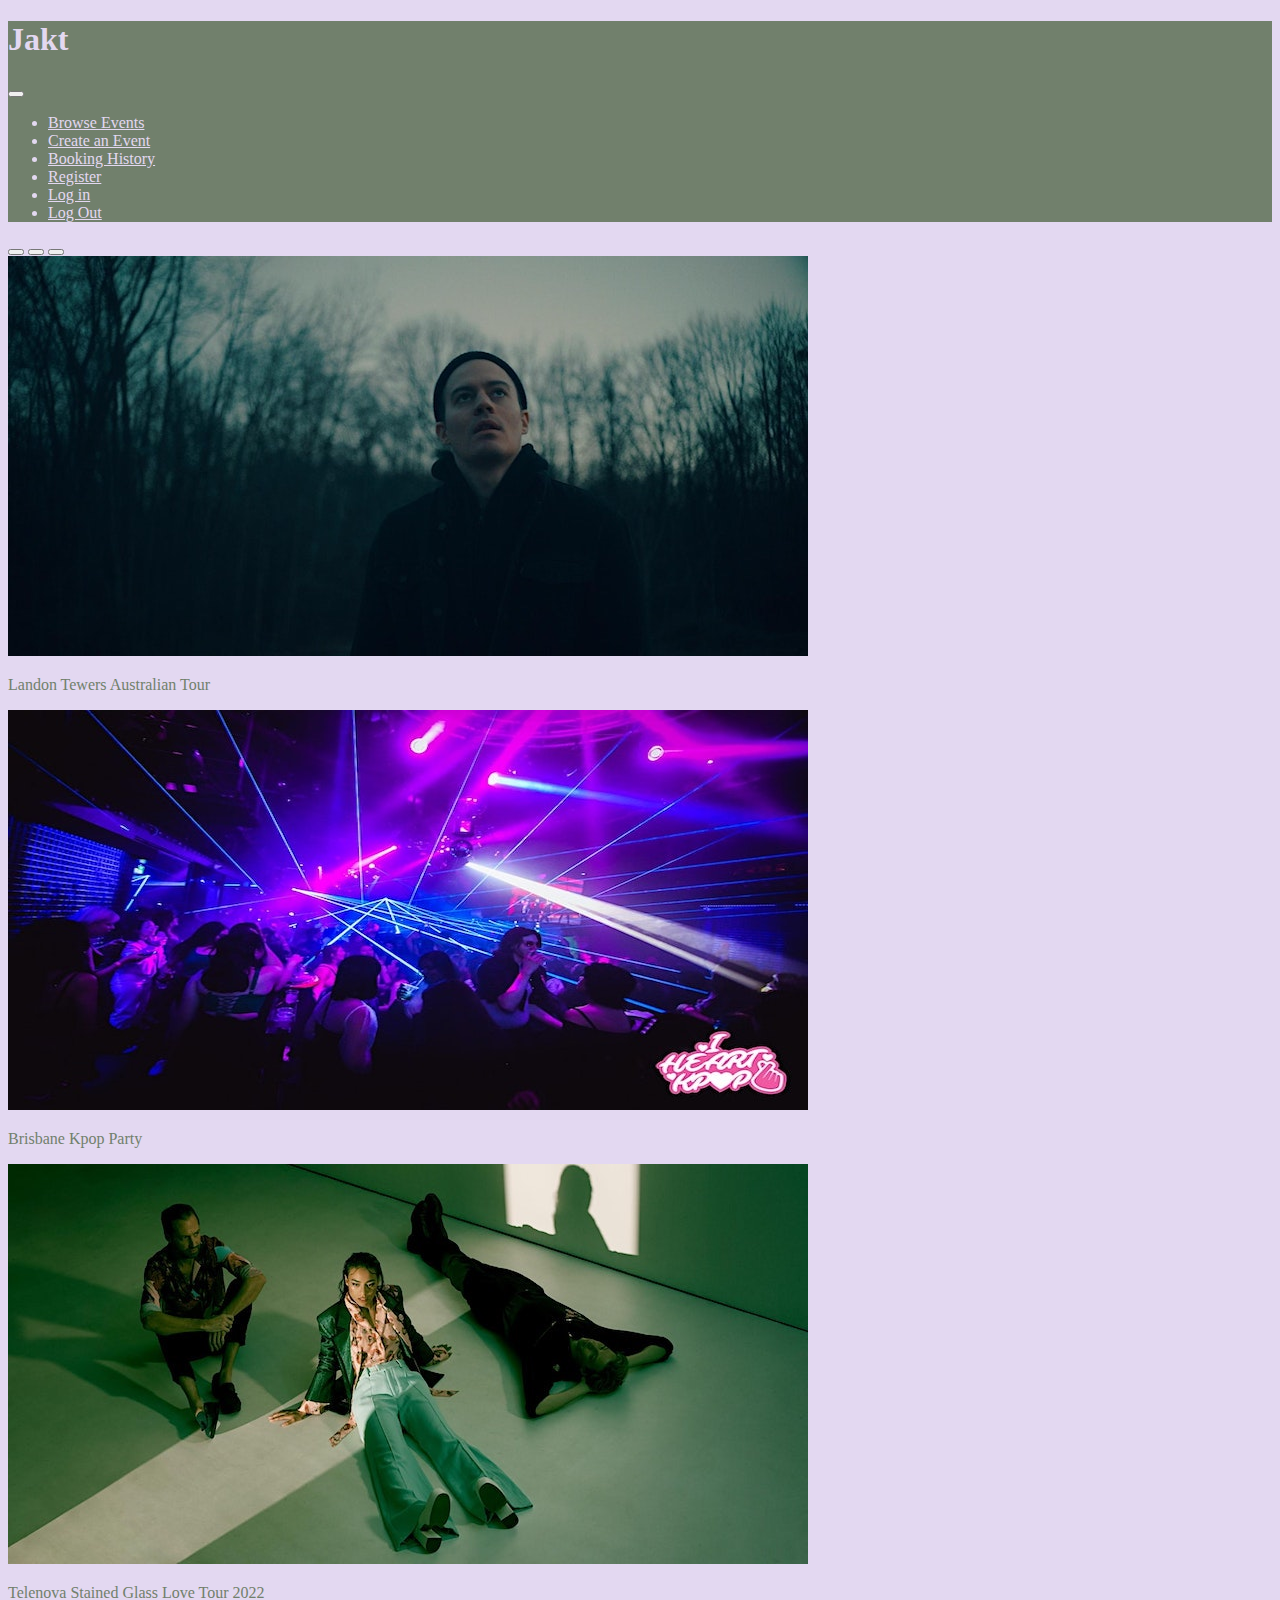
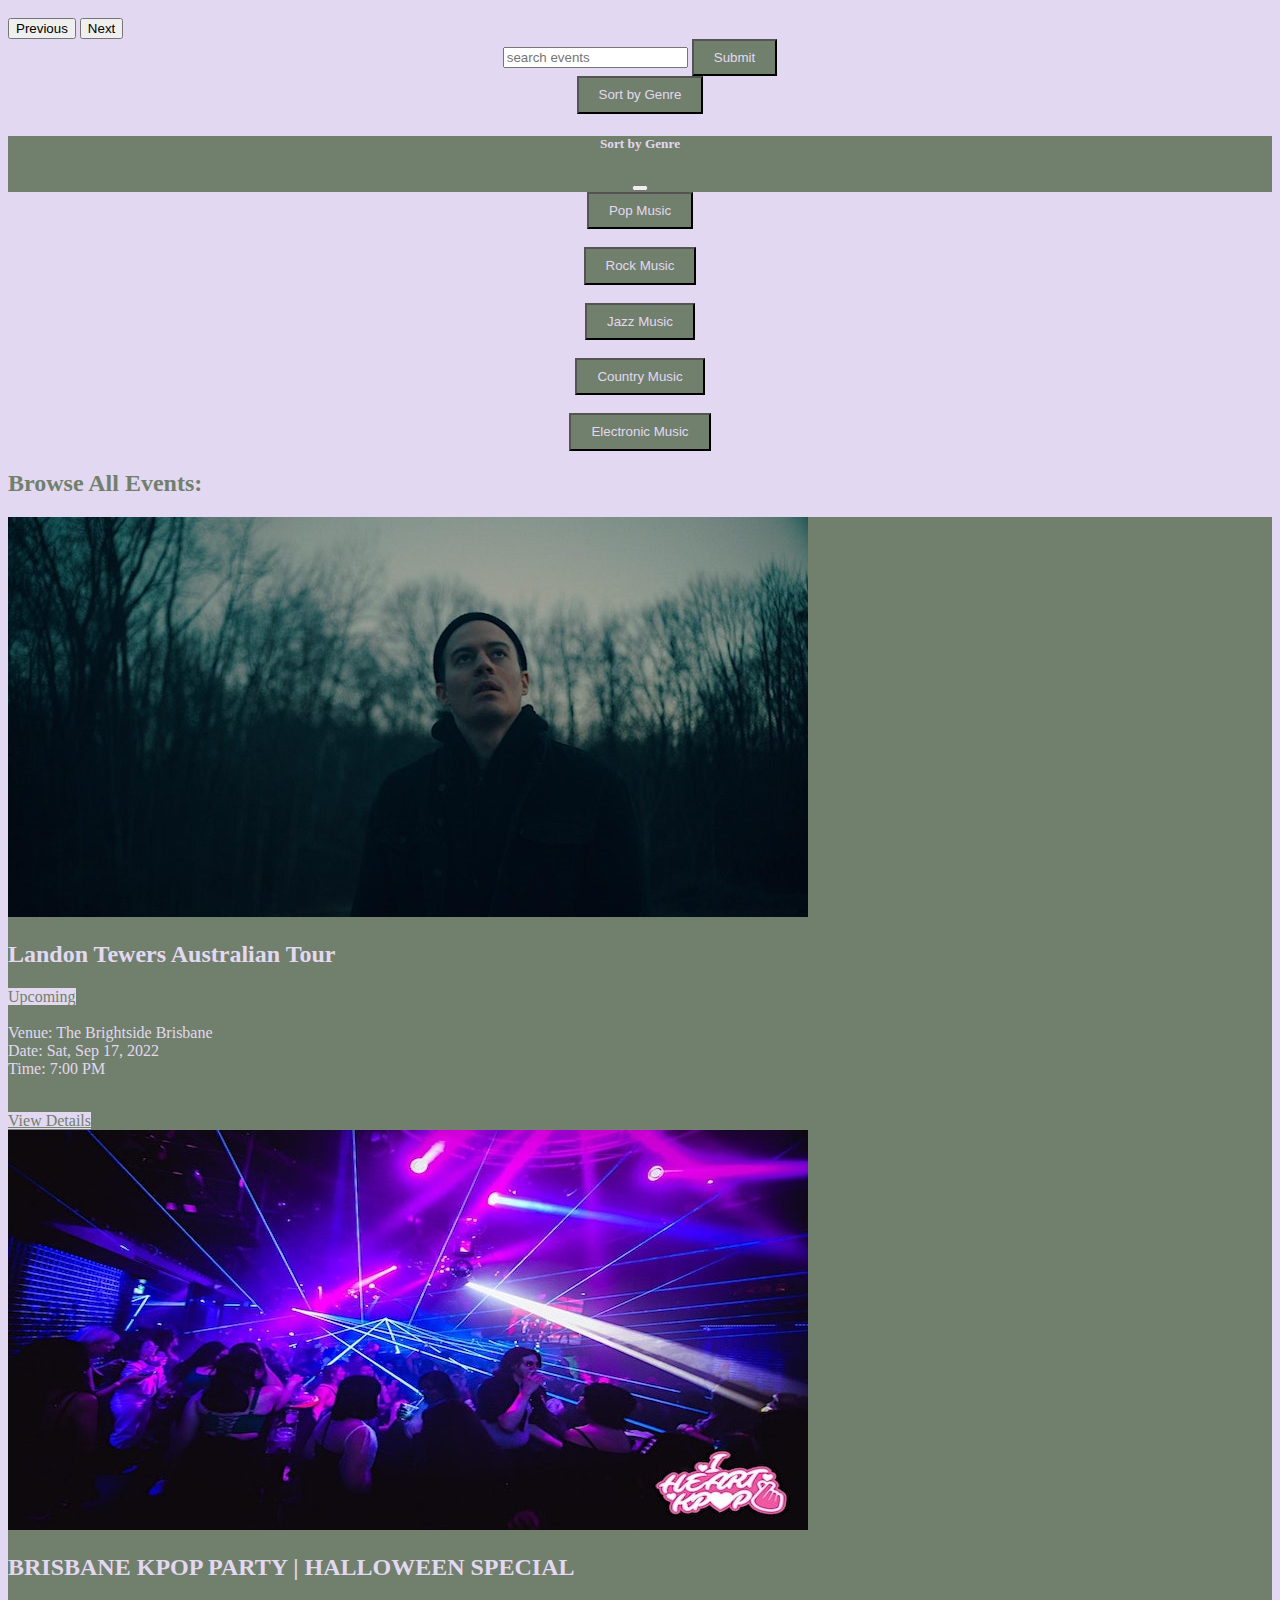
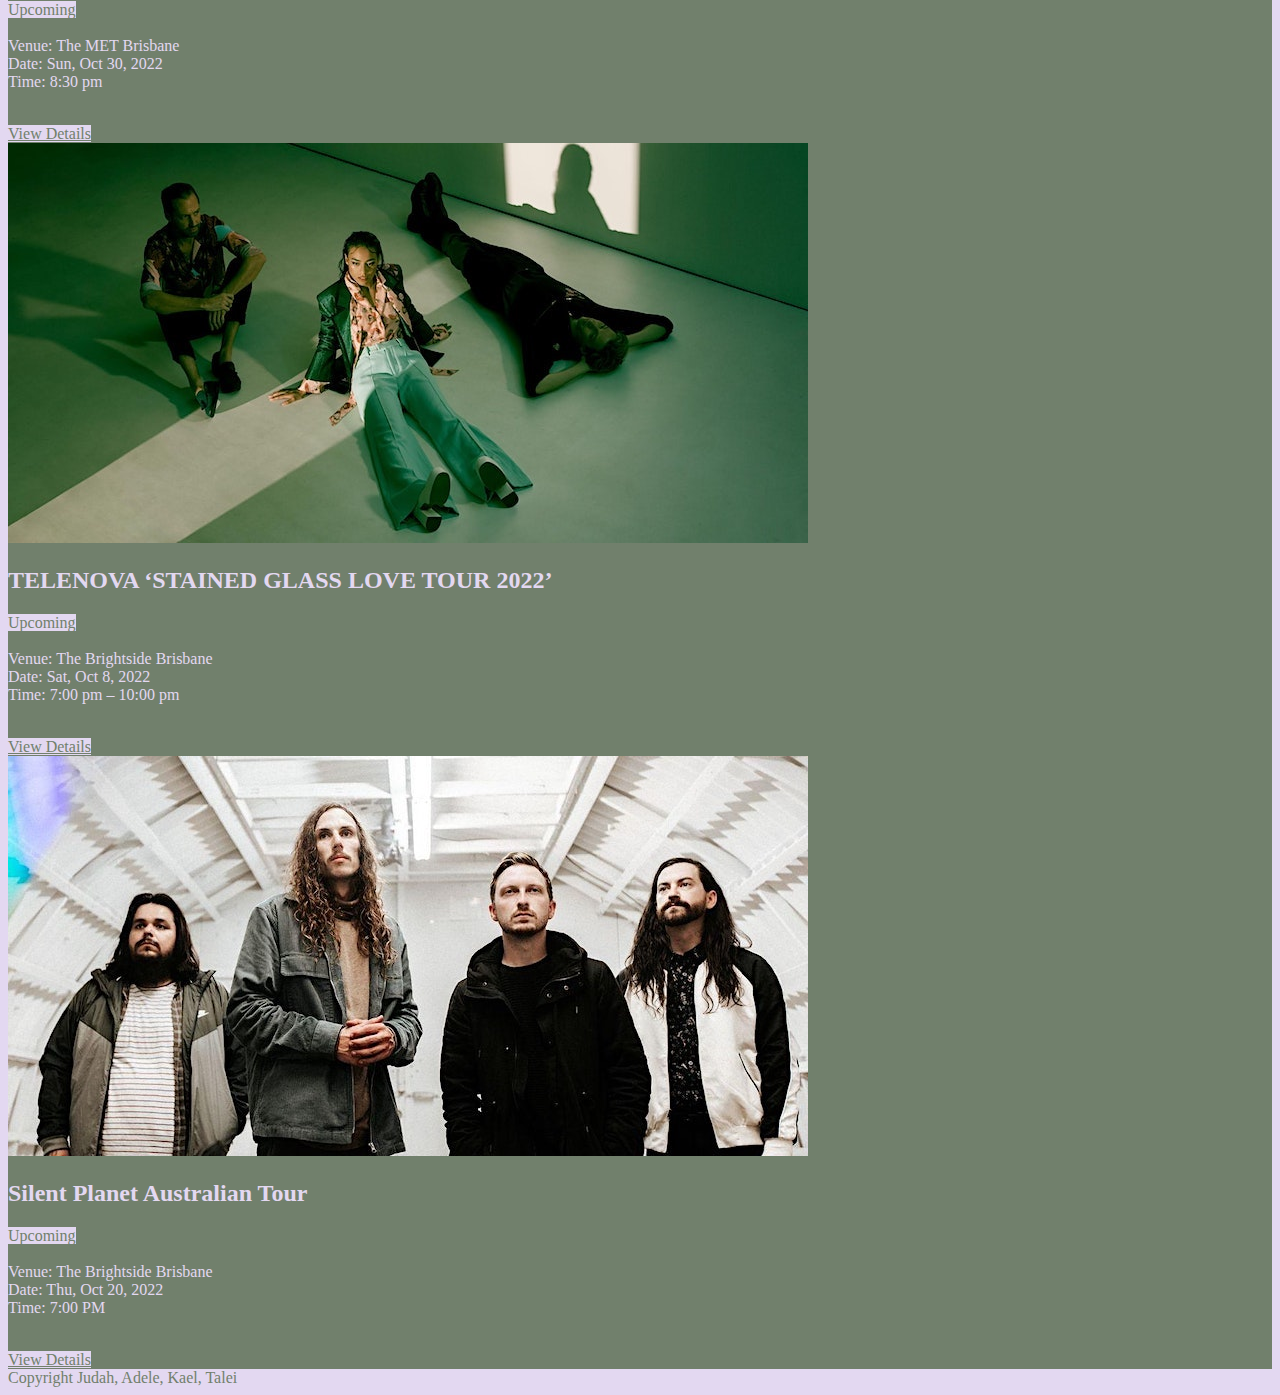
<file: group_html/index.html>
<!doctype html>
<html lang="en">
  <head>
    <!-- meta tags -->
    <meta charset="utf-8">
    <meta name="viewport" content="width=device-width, initial-scale=1">

    <!-- Bootstrap CSS -->
    <link href="https://cdn.jsdelivr.net/npm/bootstrap@5.1.0/dist/css/bootstrap.min.css" rel="stylesheet" integrity="sha384-KyZXEAg3QhqLMpG8r+8fhAXLRk2vvoC2f3B09zVXn8CA5QIVfZOJ3BCsw2P0p/We" crossorigin="anonymous">
  
    <!-- link to CSS file -->
    <link rel="stylesheet" href="css/style.css">

    <title>Music Booking Website</title>

  </head>
  <body class = "standard font">

    <header>

      <nav class="navbar navbar-expand-lg inverse">
        <div class="container-fluid">
          <h1><b>Jakt</b></h1>
          <button class="navbar-toggler" type="button" data-bs-toggle="collapse" data-bs-target="#navbarNavDropdown" aria-controls="navbarNavDropdown" aria-expanded="false" aria-label="Toggle navigation">
            <span class="navbar-toggler-icon">
              <i class="fa fa-navicon" style="color:#fff; font-size:28px;"></i>
            </span>
          </button>
          <div class="collapse navbar-collapse" id="navbarNavDropdown">
            <ul class="navbar-nav ms-auto">
              <li class="nav-item">
                <a class="nav-link active inverse" aria-current="page" href="index.html">Browse Events</a>
              </li>
              <li class="nav-item">
                <a class="nav-link inverse" href="create.html">Create an Event</a>
              </li>
              <li class="nav-item">
                <a class="nav-link inverse" href="history.html">Booking History</a>
              </li>
              <li class="nav-item">
                <a class="nav-link inverse" href="index.html">Register</a>
              </li>
              <li class="nav-item">
                <a class="nav-link inverse" href="index.html">Log in</a>
              </li>
              <li class="nav-item">
                <a class="nav-link inverse" href="index.html">Log Out</a>
              </li>
            </ul>
          </div>
        </div>
      </nav>

    </header>

    <main class="standard">


            <!-- first row -->
            <div class="row">
                <div class="col-sm-12">
                  
                  <div id="carouselExampleCaptions" class="carousel slide container-fluid p-3" data-bs-ride="false">
                    <div class="carousel-indicators">
                      <button type="button" data-bs-target="Landon Tewers Australian Tour" data-bs-slide-to="0" class="active" aria-current="true" aria-label="Slide 1"></button>
                      <button type="button" data-bs-target="Brisbane Kpop Party" data-bs-slide-to="1" aria-label="Slide 2"></button>
                      <button type="button" data-bs-target="Telenova Stained Glass Love Tour 2022" data-bs-slide-to="2" aria-label="Slide 3"></button>
                    </div>
                    <div class="carousel-inner">
                      <div class="carousel-item active">
                        <img src="img/landon.jpeg" class="d-block w-100" alt="Landon Tewers Australian Tour">
                        <div class="carousel-caption d-none d-md-block">
                          <p>Landon Tewers Australian Tour<p>
                        </div>
                      </div>
                      <div class="carousel-item">
                        <img src="img/kpop.jpeg" class="d-block w-100" alt="Brisbane Kpop Party">
                        <div class="carousel-caption d-none d-md-block">
                          <p>Brisbane Kpop Party</p>
                        </div>
                      </div>
                      <div class="carousel-item">
                        <img src="img/telenova.jpeg" class="d-block w-100" alt="Telenova Stained Glass Love Tour 2022">
                        <div class="carousel-caption d-none d-md-block">
                          <p>Telenova Stained Glass Love Tour 2022</p>
                        </div>
                      </div>
                    </div>
                    <button class="carousel-control-prev" type="button" data-bs-target="#carouselExampleCaptions" data-bs-slide="prev">
                      <span class="carousel-control-prev-icon" aria-hidden="true"></span>
                      <span class="visually-hidden">Previous</span>
                    </button>
                    <button class="carousel-control-next" type="button" data-bs-target="#carouselExampleCaptions" data-bs-slide="next">
                      <span class="carousel-control-next-icon" aria-hidden="true"></span>
                      <span class="visually-hidden">Next</span>
                    </button>
                  </div>

                </div>
            </div> <!-- row end -->

            <!-- second row -->
            <div class="row">
                <div class="col-12 col-sm-6" align="center">
                  <form class="form-inline d-flex flex-nowrap" action="">
                    <input type="text" name="search" class="form-control flex-grow-1 my-1 mr-sm-2" id="SearchForm" placeholder="search events">
                    <button type="submit" class="flex-shrink-1 btn btn-change my-1">Submit</button>
                 </form>
                </div>
                <div class="col-12 col-sm-6" align="center">
                  <button class="btn btn-change p-3" type="button" data-bs-toggle="offcanvas" data-bs-target="#offcanvasRight" aria-controls="offcanvasRight">Sort by Genre</button>

                  <div class="offcanvas offcanvas-end" tabindex="-1" id="offcanvasRight" aria-labelledby="offcanvasRightLabel">
                    <div class="offcanvas-header inverse">
                      <h5 class="offcanvas-title" id="offcanvasRightLabel">Sort by Genre</h5>
                      <button type="button" class="btn-close" data-bs-dismiss="offcanvas" aria-label="Close"></button>
                    </div>
                    <div class="offcanvas-body standard">
                      <div class="container text-center">

                      </div>
                      <div class="container text-center">
                        <div class="row">
                          <div class="col">
                            <button type="button" class="btn btn-change">Pop Music</button>
                            <br><br>
                          </div>
                        </div>
                        <div class="row">
                          <div class="col">
                            <button type="button" class="btn btn-change">Rock Music</button>
                            <br><br>
                          </div>
                        </div>
                        <div class="row">
                          <div class="col">
                            <button type="button" class="btn btn-change">Jazz Music</button>
                            <br><br>
                          </div>
                        </div>
                        <div class="row">
                          <div class="col">
                            <button type="button" class="btn btn-change">Country Music</button>
                            <br><br>
                          </div>
                        </div>
                        <div class="row">
                          <div class="col">
                            <button type="button" class="btn btn-change">Electronic Music</button>
                          </div>
                        </div>
                        </div>
                      </div>
                    </div>
                  </div>
            </div> <!-- row end --> 

            <!-- third row -->
            <div class="row">
              <div class="col-12">
                <h2 class="p-3"> Browse All Events: </h2>
              </div>
            </div><!-- row end --> 



            <!-- fourth row -->
            <div class="container">
              <div class="row">
              <div class="col-12 col-sm-12 col-md-6 col-lg-4 col-xl-3 p-3 p-3 d-flex justify-content-start">
                    <!-- card 1 -->
                    <div class="inverse card mx-3" style="width: 100%;">
                      <img src="img/landon.jpeg" class="card-img-top" alt="...">
                      <div class="card-body">
                        <p class="card-text">
                        <h2>Landon Tewers Australian Tour</h2>
                        <span class="badge standard">Upcoming</span>
                        <br><br>
                        Venue: The Brightside Brisbane
                        <br>
                        Date: Sat, Sep 17, 2022
                        <br>
                        Time: 7:00 PM
                        <br><br>
                        </p>
                      </div>
                      <div class="card-footer mx-auto justify-content-center">
                        <a class="btn standard" href="details.html" role="button">View Details</a>
                      </div>
                    </div>
                    </div>
                    <div class="col-12 col-sm-12 col-md-6 col-lg-4 col-xl-3 p-3 p-3 d-flex justify-content-start">
                    <!-- card 2 -->
                    <div class="inverse card mx-3" style="width: 100%;">
                      <img src="img/kpop.jpeg" class="card-img-top" alt="...">
                      <div class="card-body">
                        <p class="card-text">
                        <h2>BRISBANE KPOP PARTY | HALLOWEEN SPECIAL</h2>
                        <span class="badge standard">Upcoming</span>
                        <br><br>
                        Venue: The MET Brisbane
                          <br>
                          Date: Sun, Oct 30, 2022
                          <br>
                          Time: 8:30 pm 
                        <br><br>
                        </p>
                      </div>
                      <div class="card-footer mx-auto justify-content-center">
                        <a class="btn standard" href="details.html" role="button">View Details</a>
                      </div>
                    </div>
                    </div>
                    <div class="col-12 col-sm-12 col-md-6 col-lg-4 col-xl-3 p-3 p-3 d-flex justify-content-start">
                    <!-- card 3 -->
                    <div class="inverse card mx-3" style="width: 100%;">
                      <img src="img/telenova.jpeg" class="card-img-top" alt="...">
                      <div class="card-body">
                        <p class="card-text">
                        <h2>TELENOVA ‘STAINED GLASS LOVE TOUR 2022’</h2>
                        <span class="badge standard">Upcoming</span>
                        <br><br>
                        Venue: The Brightside Brisbane
                        <br>
                        Date: Sat, Oct 8, 2022
                        <br>
                        Time: 7:00 pm – 10:00 pm
                        <br><br>
                        </p>
                      </div>
                      <div class="card-footer mx-auto justify-content-center">
                        <a class="btn standard" href="details.html" role="button">View Details</a>
                      </div>
                    </div>
                    </div>
                    <div class="col-12 col-sm-12 col-md-6 col-lg-4 col-xl-3 p-3 p-3 d-flex justify-content-start">
                    <!-- card 4 -->
                    <div class="inverse card mx-3" style="width: 100%;">
                      <img src="img/silent.jpeg" class="card-img-top" alt="...">
                      <div class="card-body">
                        <p class="card-text">
                        <h2>Silent Planet Australian Tour</h2>
                        <span class="badge standard">Upcoming</span>
                        <br><br>
                        Venue: The Brightside Brisbane
                        <br>
                        Date: Thu, Oct 20, 2022
                        <br>
                        Time: 7:00 PM 
                        <br><br>
                      </p>
                    </div>
                      <div class="card-footer mx-auto justify-content-center">
                        <a class="btn standard" href="details.html" role="button">View Details</a>
                      </div>
                    </div>
                    </div>
          
                    </div>
                    </div>



        <!-- Bootstrap CSS -->
        <script src="https://cdn.jsdelivr.net/npm/bootstrap@5.1.0/dist/js/bootstrap.bundle.min.js" integrity="sha384-U1DAWAznBHeqEIlVSCgzq+c9gqGAJn5c/t99JyeKa9xxaYpSvHU5awsuZVVFIhvj" crossorigin="anonymous"></script>
    </main>

    <footer class="standard">
      Copyright Judah, Adele, Kael, Talei
  </footer>
  </body>



</html>
</file>
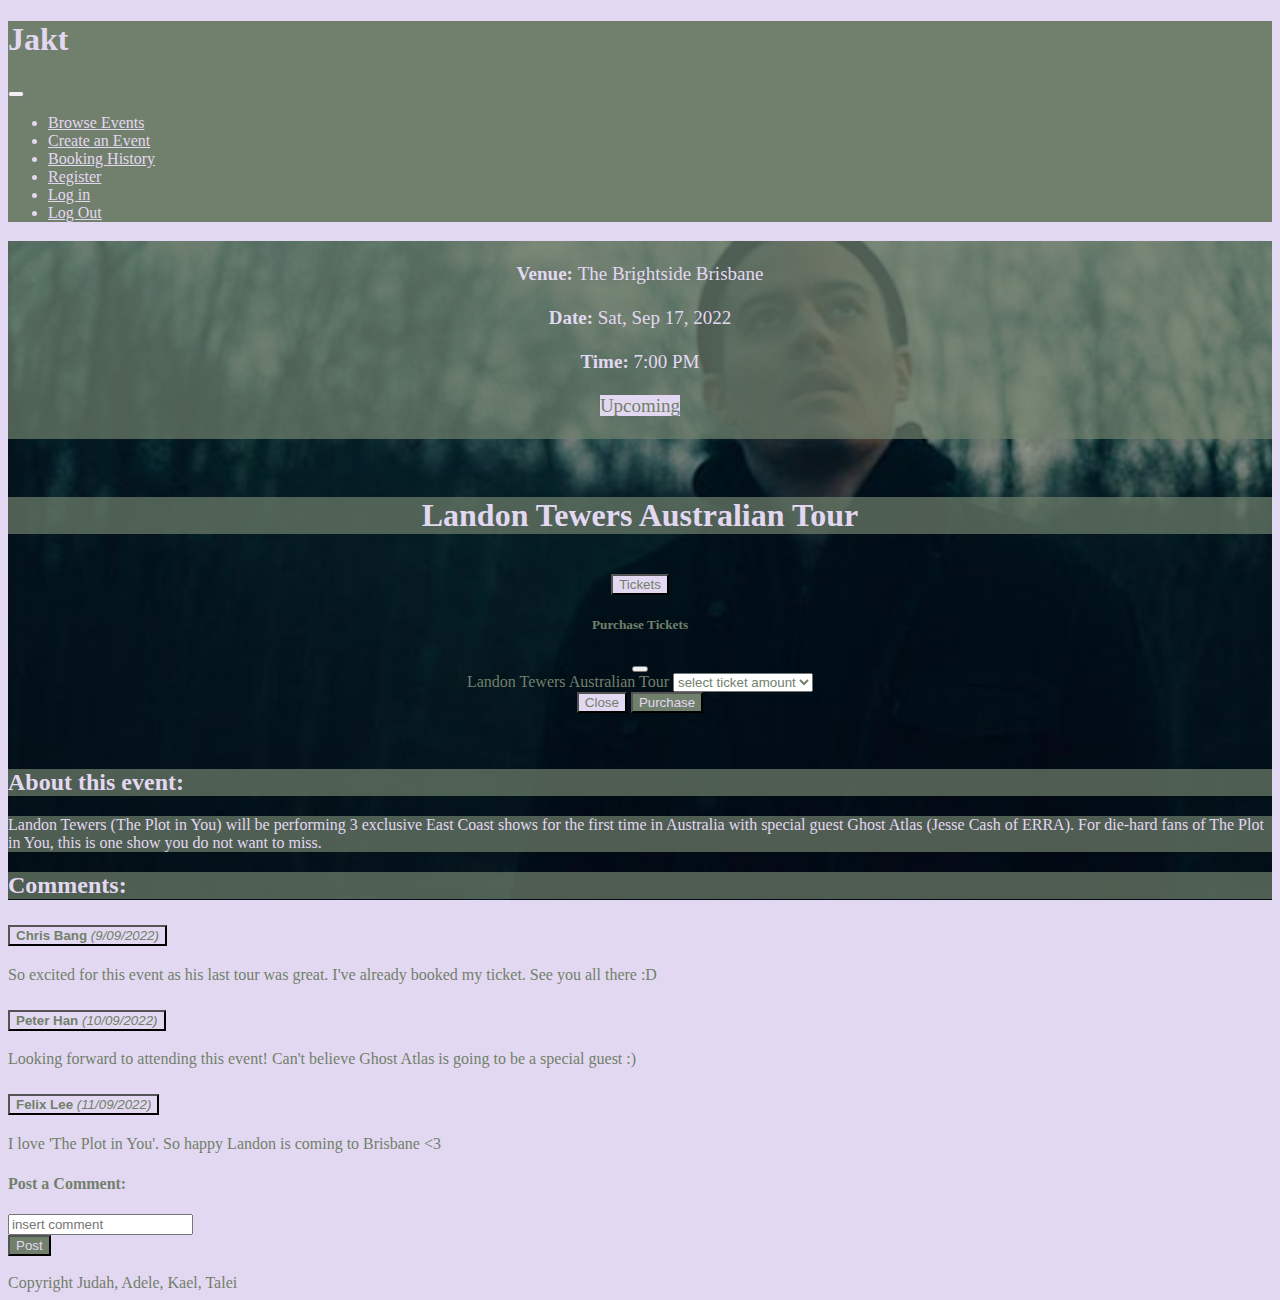
<file: group_html/details.html>
<!doctype html>
<html lang="en">
  <head>
    <!-- meta tags -->
    <meta charset="utf-8">
    <meta name="viewport" content="width=device-width, initial-scale=1">

    <!-- Bootstrap CSS -->
    <link href="https://cdn.jsdelivr.net/npm/bootstrap@5.1.0/dist/css/bootstrap.min.css" rel="stylesheet" integrity="sha384-KyZXEAg3QhqLMpG8r+8fhAXLRk2vvoC2f3B09zVXn8CA5QIVfZOJ3BCsw2P0p/We" crossorigin="anonymous">
  
    <!-- link to CSS file -->
    <link rel="stylesheet" href="css/style.css">

    <title>Music Booking Website</title>

  </head>
  <body class = "standard font">

    <header>

      <nav class="navbar navbar-expand-lg inverse">
        <div class="container-fluid">
          <h1>Jakt</h1>
          <button class="navbar-toggler" type="button" data-bs-toggle="collapse" data-bs-target="#navbarNavDropdown" aria-controls="navbarNavDropdown" aria-expanded="false" aria-label="Toggle navigation">
            <span class="navbar-toggler-icon">
              <i class="fa fa-navicon" style="color:#fff; font-size:28px;"></i>
            </span>
          </button>
          <div class="collapse navbar-collapse" id="navbarNavDropdown">
            <ul class="navbar-nav ms-auto">
              <li class="nav-item">
                <a class="nav-link active inverse" aria-current="page" href="index.html">Browse Events</a>
              </li>
              <li class="nav-item">
                <a class="nav-link inverse" href="create.html">Create an Event</a>
              </li>
              <li class="nav-item">
                <a class="nav-link inverse" href="history.html">Booking History</a>
              </li>
              <li class="nav-item">
                <a class="nav-link inverse" href="index.html">Register</a>
              </li>
              <li class="nav-item">
                <a class="nav-link inverse" href="index.html">Log in</a>
              </li>
              <li class="nav-item">
                <a class="nav-link inverse" href="index.html">Log Out</a>
              </li>
            </ul>
          </div>
        </div>
      </nav>

    </header>

    <main class="standard ">

        <div class="container-fluid background-img">

            <!-- first row -->
            <div class="row">
                <div class="col-12 col-md-6 section-text d-flex align-items-center justify-content-center opacity">
                    <p class="p-3" align="center" style="font-size:19px">
                    <br>
                    <b>Venue: </b> The Brightside Brisbane
                    <br><br>
                    <b>Date:</b> Sat, Sep 17, 2022
                    <br><br>
                    <b>Time:</b> 7:00 PM
                    <br><br>
                    <span class="badge standard">Upcoming</span>
                    <br><br>
                    </p>
                </div>
                <div class="col-12 col-md-6 section-text" align="center">
                  <br>
                    <h1 class="p-3 opacity">Landon Tewers Australian Tour</h1>
                  <br>
                  
                  <!-- Button trigger modal -->
                    <button type="button" class="btn standard" data-bs-toggle="modal" data-bs-target="#tickets">
                        Tickets
                    </button>
  
                    <!-- Modal -->
                    <div class="modal fade modal-text" id="tickets" tabindex="-1" aria-labelledby="ticketModal" aria-hidden="true">
                        <div class="modal-dialog modal-dialog-centered">
                        <div class="modal-content">
                            <div class="modal-header">
                              <h5 class="modal-title" id="ticketModal">Purchase Tickets</h5>
                              <button type="button" class="btn-close" data-bs-dismiss="modal" aria-label="Close"></button>
                            </div>
                            <div class="modal-body">
                                Landon Tewers Australian Tour
                                <select class="form-select modal-text" aria-label="Default select example">
                                    <option selected>select ticket amount</option>
                                    <option value="1">1</option>
                                    <option value="2">2</option>
                                    <option value="3">3</option>
                                    <option value="4">4</option>
                                    <option value="5">5</option>
                                    <option value="6">6</option>
                                    <option value="7">7</option>
                                    <option value="8">8</option>
                                    <option value="9">9</option>
                                    <option value="10">10</option>
                                  </select>
                            </div>
                            <div class="modal-footer">
                              <button type="button" class="btn standard" data-bs-dismiss="modal">Close</button>
                              <button type="button" class="btn inverse" data-bs-dismiss="modal">Purchase</button>
                            </div>
                        </div>
                        </div>
                    </div>
                  <br><br>
                </div>
            </div> <!-- row end --> 
            <!-- second row -->
            <div class="row section-text">
                <div class="col-12">
                    <h2 class="p-3 opacity">About this event:</h2>
                    <p class="p-3 opacity">Landon Tewers (The Plot in You) will be performing 3 exclusive East Coast shows for the first time in Australia with special guest Ghost Atlas (Jesse Cash of ERRA). For die-hard fans of The Plot in You, this is one show you do not want to miss.</p>
                </div>
            </div> <!-- row end --> 
            <!-- third row -->
            <div class="row section-text">
                <div class="col-12">
                    <h2 class="p-3 opacity">Comments:</h2>
                    <div class="accordion standard p-3">
                        <div>
                          <h2>
                            <button class="accordion-button" type="button" data-bs-toggle="collapse" data-bs-target="#collapseOne" aria-expanded="true" aria-controls="collapseOne">
                              <a><b>Chris Bang</b> <i>(9/09/2022)</i></a>
                            </button>
                          </h2>
                          <div id="collapseOne" class="accordion-collapse collapse show">
                            <div class="accordion-body">
                                <p>So excited for this event as his last tour was great. I've already booked my ticket. See you all there :D </p>
                            </div>
                          </div>
                        </div>
                        <div class="accordion-item">
                          <h2 class="accordion-header">
                            <button class="accordion-button collapsed" type="button" data-bs-toggle="collapse" data-bs-target="#collapseTwo" aria-expanded="false" aria-controls="collapseTwo">
                                <a><b>Peter Han</b> <i>(10/09/2022)</i></a>
                            </button>
                          </h2>
                          <div id="collapseTwo" class="accordion-collapse collapse" aria-labelledby="headingTwo" data-bs-parent="#accordionExample">
                            <div class="accordion-body">
                                <p>Looking forward to attending this event! Can't believe Ghost Atlas is going to be a special guest :) </p>
                            </div>
                          </div>
                        </div>
                        <div class="accordion-item">
                          <h2 class="accordion-header" id="headingThree">
                            <button class="accordion-button collapsed" type="button" data-bs-toggle="collapse" data-bs-target="#collapseThree" aria-expanded="false" aria-controls="collapseThree">
                                <a><b>Felix Lee</b> <i>(11/09/2022)</i></a>
                            </button>
                          </h2>
                          <div id="collapseThree" class="accordion-collapse collapse" aria-labelledby="headingThree" data-bs-parent="#accordionExample">
                            <div class="accordion-body">
                                <p>I love 'The Plot in You'. So happy Landon is coming to Brisbane <3 </p>
                            </div>
                          </div>
                        </div>
                      </div>
                </div>
                </div>
                <!-- fourth row -->
                <div class="row section-text p-3">
                    <div class="col-12 standard">
                        <div class="p-3">
                            <label for="comment1" class="form-label"><h4>Post a Comment:</h4></label>
                            <input type="email" class="form-control" id="comment1" placeholder="insert comment">
                          </div>
                          <div class="p-3">
                            <button type="submit" class="btn inverse">Post</button>
                          </div>
                    </div>
                </div> <!-- row end --> 
                <br>
        </div> <!-- container end -->

        <!-- Bootstrap CSS -->
        <script src="https://cdn.jsdelivr.net/npm/bootstrap@5.1.0/dist/js/bootstrap.bundle.min.js" integrity="sha384-U1DAWAznBHeqEIlVSCgzq+c9gqGAJn5c/t99JyeKa9xxaYpSvHU5awsuZVVFIhvj" crossorigin="anonymous"></script>
    </main>

    <footer class="standard">
      Copyright Judah, Adele, Kael, Talei
    </footer>

  </body>



</html>
</file>
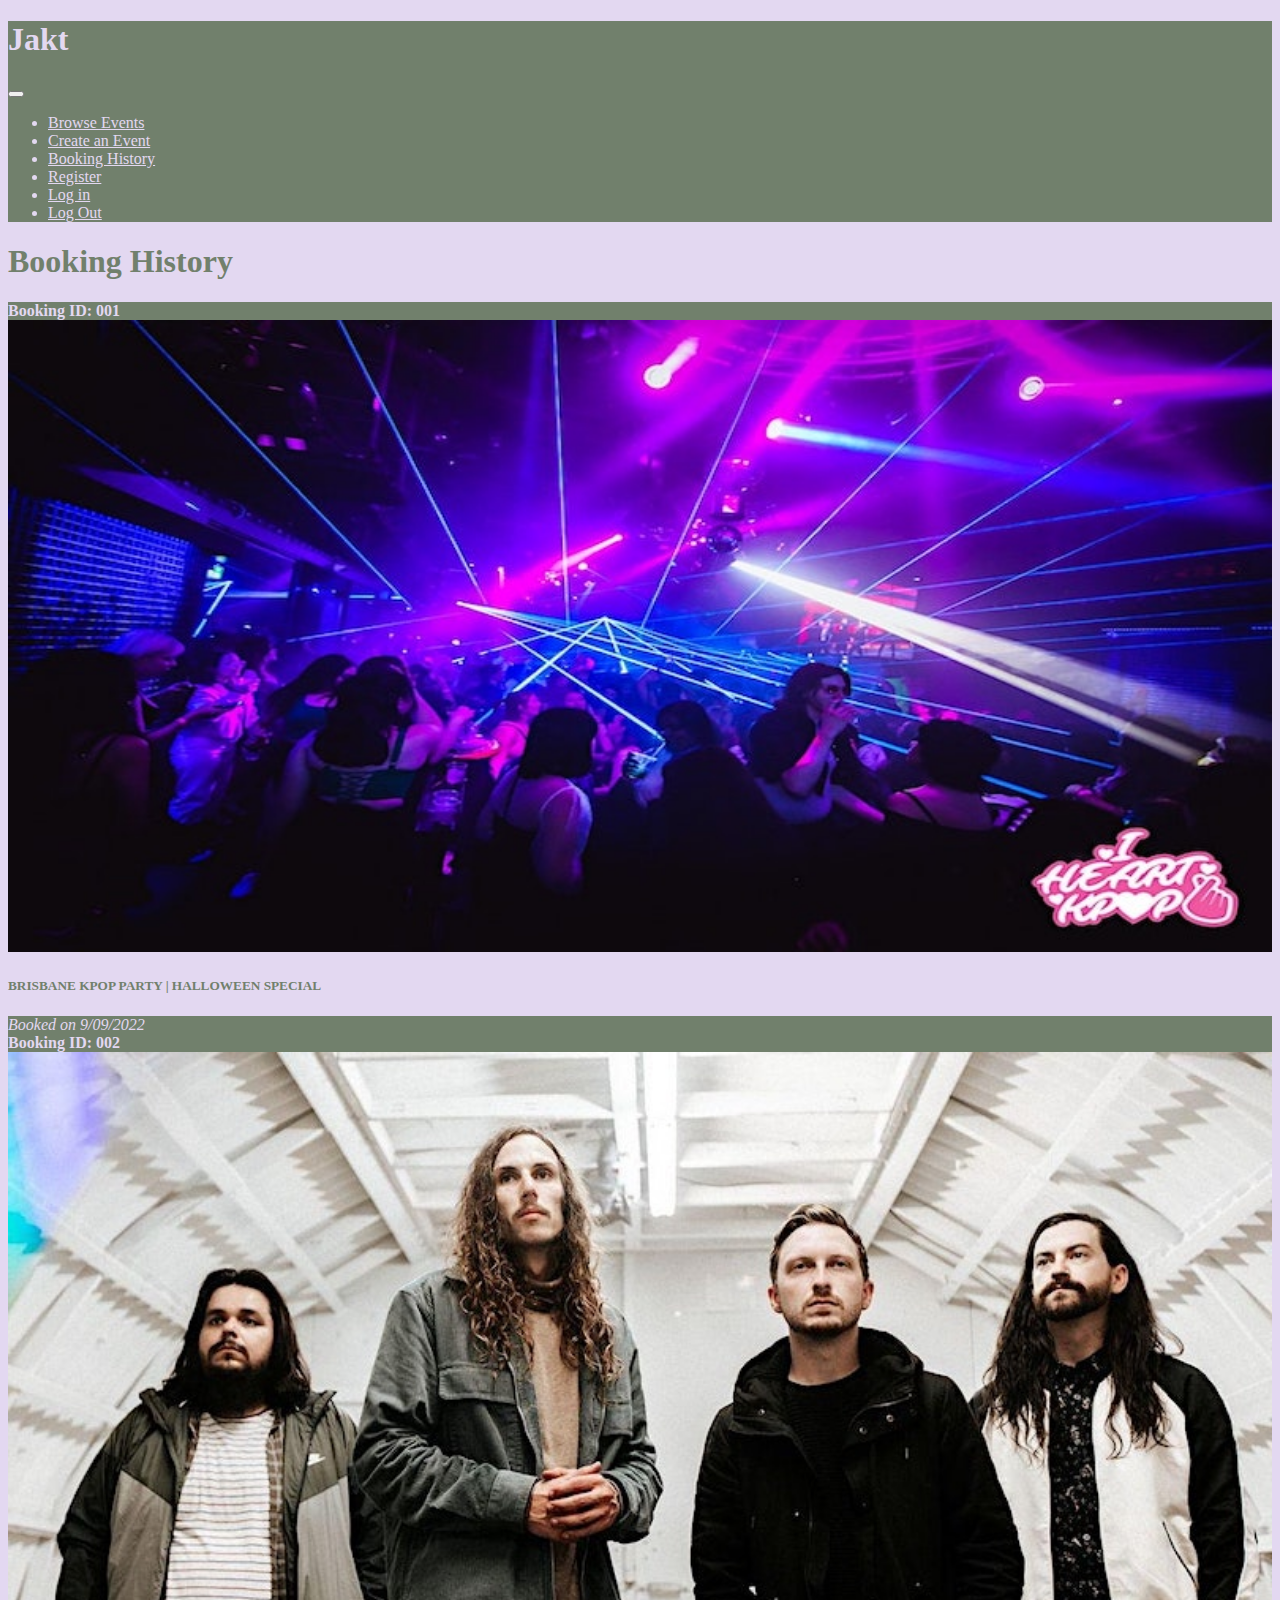
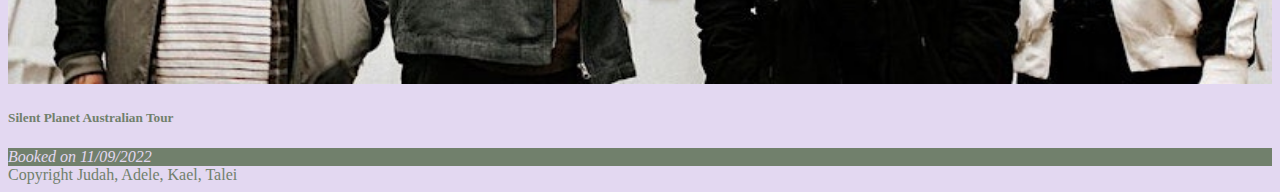
<file: group_html/history.html>
<!doctype html>
<html lang="en">
  <head>
    <!-- meta tags -->
    <meta charset="utf-8">
    <meta name="viewport" content="width=device-width, initial-scale=1">

    <!-- Bootstrap CSS -->
    <link href="https://cdn.jsdelivr.net/npm/bootstrap@5.1.0/dist/css/bootstrap.min.css" rel="stylesheet" integrity="sha384-KyZXEAg3QhqLMpG8r+8fhAXLRk2vvoC2f3B09zVXn8CA5QIVfZOJ3BCsw2P0p/We" crossorigin="anonymous">
  
    <!-- link to CSS file -->
    <link rel="stylesheet" href="css/style.css">

    <title>Music Booking Website</title>

  </head>
  <body class = "standard font">

    <header>

      <nav class="navbar navbar-expand-lg inverse">
        <div class="container-fluid">
          <h1>Jakt</h1>
          <button class="navbar-toggler" type="button" data-bs-toggle="collapse" data-bs-target="#navbarNavDropdown" aria-controls="navbarNavDropdown" aria-expanded="false" aria-label="Toggle navigation">
            <span class="navbar-toggler-icon">
              <i class="fa fa-navicon" style="color:#fff; font-size:28px;"></i>
            </span>
          </button>
          <div class="collapse navbar-collapse" id="navbarNavDropdown">
            <ul class="navbar-nav ms-auto">
              <li class="nav-item">
                <a class="nav-link active inverse" aria-current="page" href="index.html">Browse Events</a>
              </li>
              <li class="nav-item">
                <a class="nav-link inverse" href="create.html">Create an Event</a>
              </li>
              <li class="nav-item">
                <a class="nav-link inverse" href="history.html">Booking History</a>
              </li>
              <li class="nav-item">
                <a class="nav-link inverse" href="index.html">Register</a>
              </li>
              <li class="nav-item">
                <a class="nav-link inverse" href="index.html">Log in</a>
              </li>
              <li class="nav-item">
                <a class="nav-link inverse" href="index.html">Log Out</a>
              </li>
            </ul>
          </div>
        </div>
      </nav>

    </header>

    <main class="standard">

      <div class="container-fluid">
        <h1 class = "p-3">Booking History</h1>
        <div class="row">
        <div class="col-12 col-sm-12 col-md-6 p-3 p-3 d-flex justify-content-start">
              <!-- card 1 -->
              <div class="card text-center">
                <div class="card-header inverse">
                  <b>Booking ID: 001</b>
                </div>
                <div class="card-body standard">
                    <div class="container">
                        <div class="row">
                          <div class="col-12 col-xl-6">
                            <img src="img/kpop.jpeg" alt="Brisbane Kpop Party" width = "100%">
                          </div>
                          <div class="col-12 col-xl-6">
                            <h5 class="card-title p-3">BRISBANE KPOP PARTY | HALLOWEEN SPECIAL</h5>
                        </div>
                        </div>
                      </div>
                </div>
                <div class="card-footer inverse">
                  <i>Booked on 9/09/2022</i>
                </div>
              </div>
              </div>
              <div class="col-12 col-sm-12 col-md-6 p-3 p-3 d-flex justify-content-start">
              <!-- card 2 -->
              <div class="card text-center">
                <div class="card-header inverse">
                    <b>Booking ID: 002</b>
                </div>
                <div class="card-body standard">
                    <div class="container">
                        <div class="row">
                          <div class="col-12 col-xl-6">
                            <img src="img/silent.jpeg" alt="Silent Planet" width = "100%">
                          </div>
                          <div class="col-12 col-xl-6">
                            <h5 class="card-title p-3">Silent Planet Australian Tour</h5>
                        </div>
                        </div>
                      </div>
                </div>
                <div class="card-footer inverse">
                  <i>Booked on 11/09/2022</i>
                </div>
              </div>
              </div>
              </div>

        </div> <!-- container end -->

        <!-- Bootstrap CSS -->
        <script src="https://cdn.jsdelivr.net/npm/bootstrap@5.1.0/dist/js/bootstrap.bundle.min.js" integrity="sha384-U1DAWAznBHeqEIlVSCgzq+c9gqGAJn5c/t99JyeKa9xxaYpSvHU5awsuZVVFIhvj" crossorigin="anonymous"></script>
    </main>

    <footer class="standard">
      Copyright Judah, Adele, Kael, Talei
    </footer>

  </body>



</html>
</file>
<file: group_html/css/style.css>
.btn-change {
    padding: 10px 20px;
    line-height: 1;
    background-color: #71806C;
    color: #E3D8F1;
  }

  .standard {
    background-color: #E3D8F1;
    color: #71806C;
  }

  .inverse {
    background-color: #71806C;
    color: #E3D8F1;
  }

  .font {
    font-family: Andale Mono;
  }

  .navbar-toggler-icon {
 background-image: url("data:image/svg+xml,%3csvg xmlns='http://www.w3.org/2000/svg' width='30' height='30' viewBox='0 0 30 30'%3e%3cpath stroke='rgba(0, 0, 0, 0.5)' stroke-linecap='round' stroke-miterlimit='10' stroke-width='2' d='M4 7h22M4 15h22M4 23h22'/%3e%3c/svg%3e");
  }

.navbar-nav .nav-item.active .nav-link,
.navbar-nav .nav-item:hover .nav-link {
    color: #000000;
}

  .section-text {
    color: #E3D8F1;
  }
  .modal-text {
    color: #71806C;
  }
  .opacity {
    background-color: rgba(113, 128, 108, 0.7);
  }

  .background-img {
    background-image: url('../img/landon.jpeg');
    background-position: center center;
    background-repeat: no-repeat;
    background-attachment: fixed;
    background-size: cover;
  }

  .accordion-button.collapsed {
    background: #E3D8F1;
    color: #71806C;
  }

  .accordion-collapse.collapse {
    background: #E3D8F1;
    color: #71806C;
  }

  .accordion-button:link, .accordion-button:visited, .accordion-button:hover, .accordion-button:focus ,.accordion-button:active  {
    background-color: #71806C;
    color:#E3D8F1;
    text-decoration: none;
    border: hidden;
  }

  .accordion-button:not(.collapsed) {
    background-color: #E3D8F1;
    color: #71806C;
  }

  .accordion-button:focus {
    border-color: #71806C;
    outline: 2;
  }
</file>
